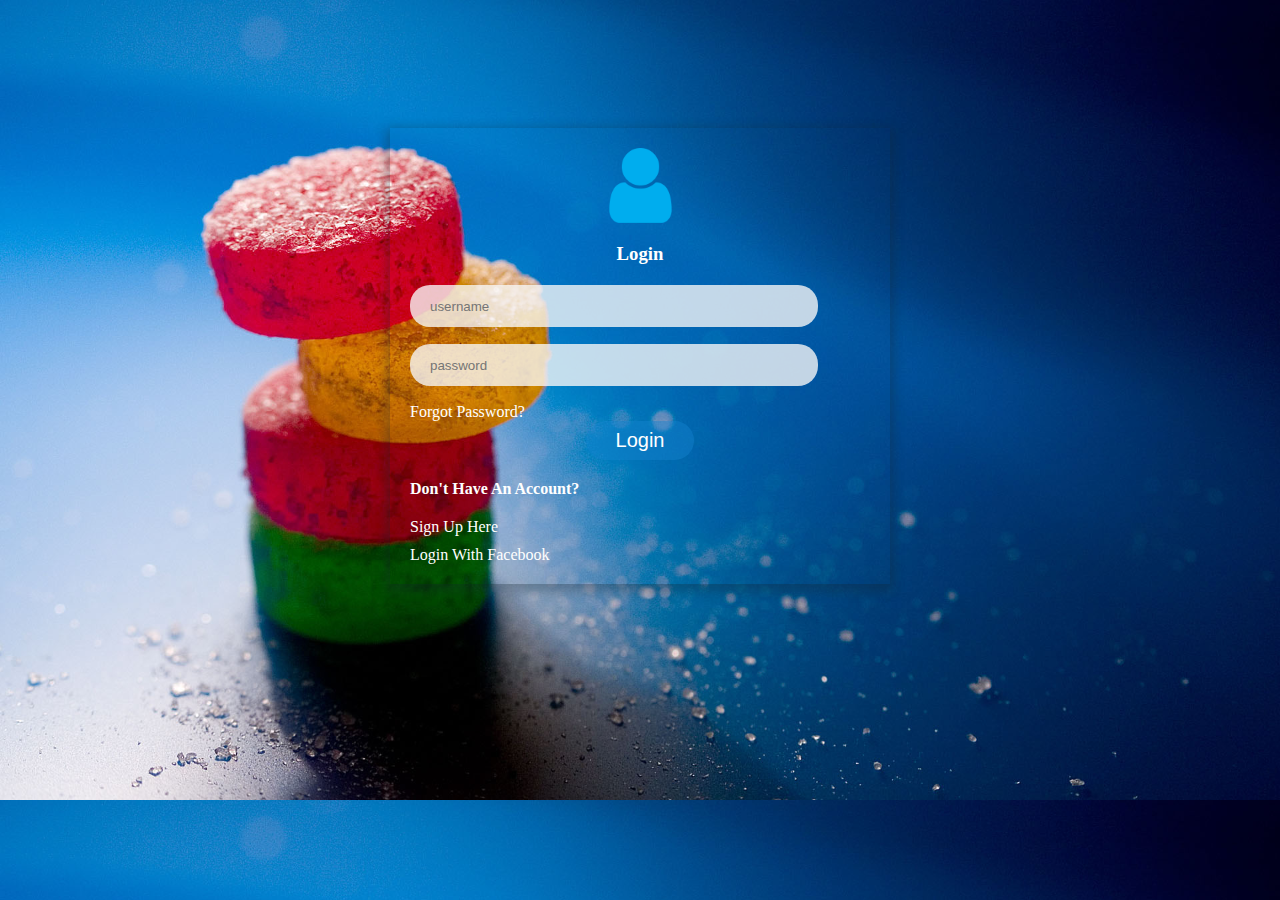
<file: index.html>
<!DOCTYPE html>
	<html>
	<head>
		<title>Login page</title>

		<link rel="stylesheet" type="text/css" href="css/style.css">
	</head>
	<body>

		<div  class="container">
			<div class="login-section">
				<img src="img/user-logo.png">

				<h3>Login</h3>
				<form>
					<input type="text" name="username" class="form-control" placeholder="username" autocomplete="off">

					<input type="password" name="password" class="form-control" placeholder="password">

					<a href="forgot-pass.html"><p>Forgot Password?</p></a>

					<input type="submit" value="Login" class="login-btn">

				</form>
				<h4>Don't Have An Account?</h4>
				<a href="sign-up.html"><p style="margin-bottom: 10px">Sign Up Here </p></a>
				<a href="https://facebook.com"><p>Login With Facebook</p></a>

			

			</div>
			
		</div>



	</body>
	</html>
</file>
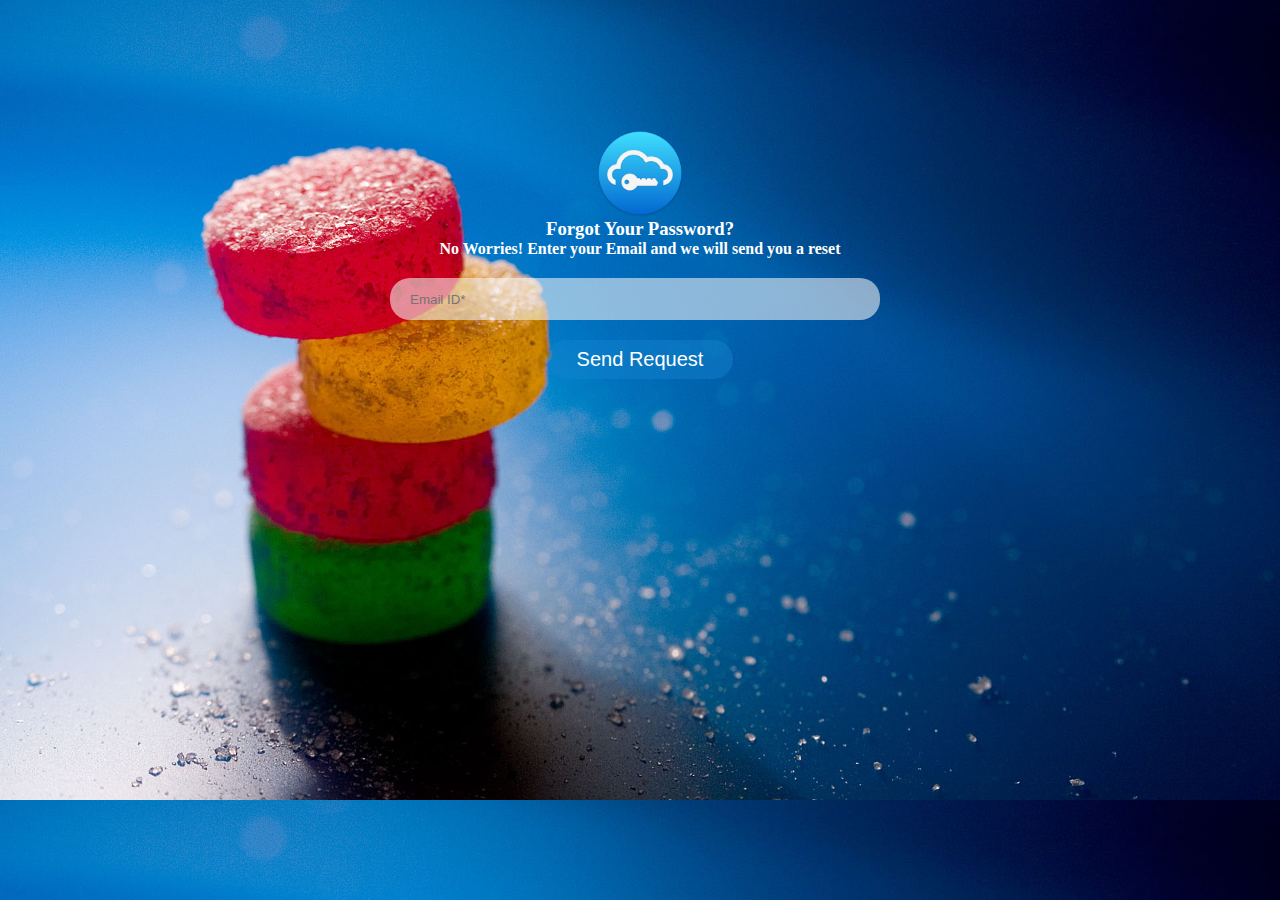
<file: forgot-pass.html>
<!DOCTYPE html>
	<html>
	<head>
		<title>forgot password</title>

		<link rel="stylesheet" type="text/css" href="css/style.css">
	</head>
	<body>

		<div  class="container">
			<div class="password">
				<img src="img/pass.png" >

				<h3>Forgot Your Password?</h3>
				<h4>No Worries! Enter your Email and we will send you a reset</h4>
				<form>
					<input type="text" name="email" class="forgot" placeholder="Email ID*" autocomplete="off">
					<input type="submit" value="Send Request" class="request-btn">

				</form>
			

			</div>
			
		</div>



	</body>
	</html>
</file>
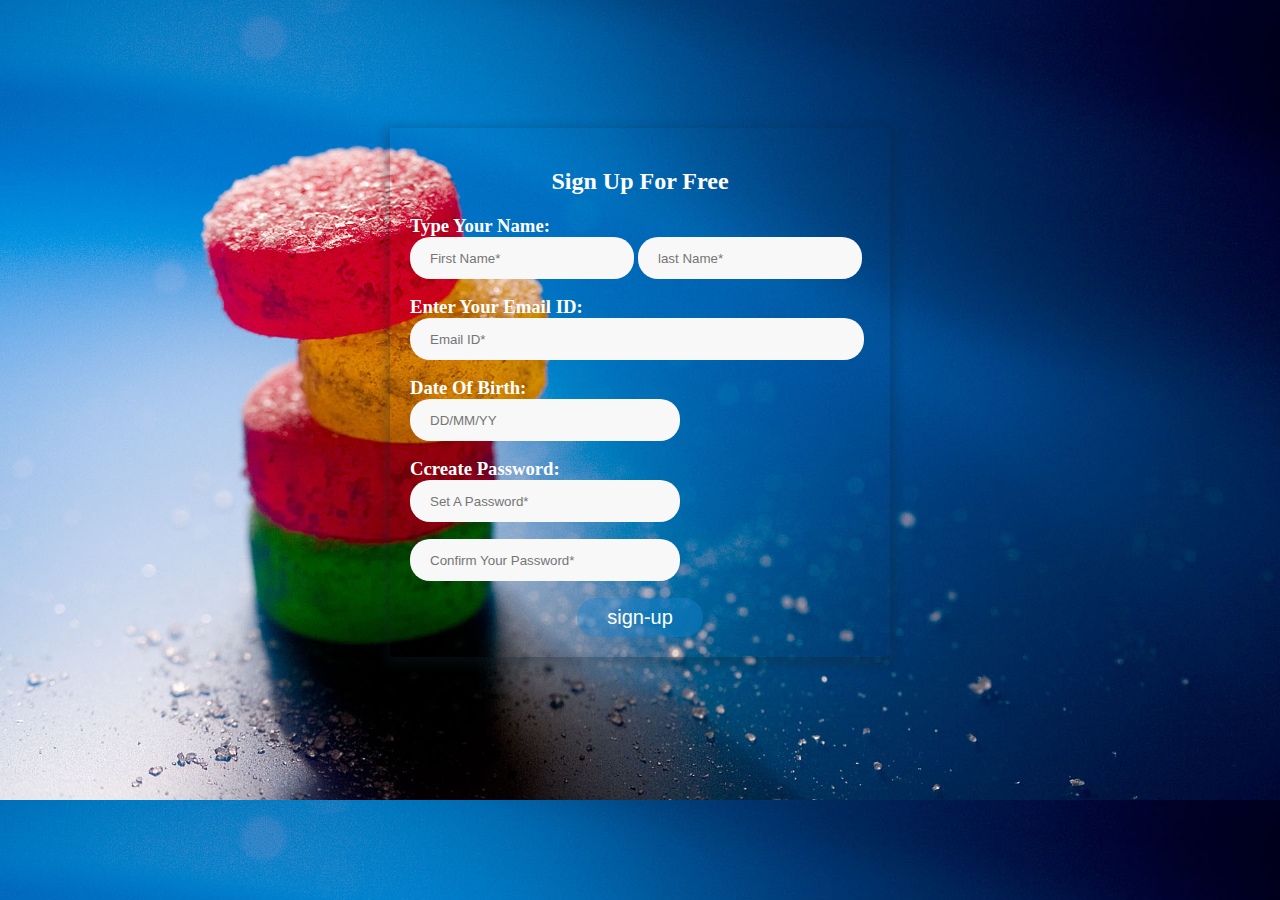
<file: sign-up.html>
<!DOCTYPE html>
    <html>
    <head>
        <title>Login page</title>

        <link rel="stylesheet" type="text/css" href="css/style.css">
    </head>
    <body>

        <div  class="container">
            <div class="sign-up-section">

                <h2>Sign Up For Free</h2>
                <form>

                    <h3>Type Your Name:</h3>
                    <input type="text" name="firstname" class="control" placeholder="First Name*" style="width: 40%">

                    <input type="text" name="lastname" class="control" placeholder="last Name*" style="width: 40%">

                    <h3>Enter Your Email ID:</h3>

                    <input type="text" name="email" class="control" placeholder="Email ID*" autocomplete="off">

                    <h3>Date Of Birth:</h3>

                    <input type="text" name="dateofbirth" class="control" placeholder="DD/MM/YY" style="width: 50%">

                    <h3>Ccreate Password:</h3>



                    <input type="password" name="password" class="control" placeholder="Set A Password*" style="width: 50%">

                    <input type="password" name="password" class="control" placeholder="Confirm Your Password*" style="width: 50%">

                    <input type="submit" value="sign-up" class="sign-up-btn">

                </form>
                
            </div>
            
        </div>



    </body>
    </html>
</file>
<file: css/style.css>
*{
	margin: 0px;
}
body{
background: url(../img/image.jpg);
background-size:cover;

}
.container{
width: 500px;
margin: 10% auto;

}
.login-section{

	background-color:#f8f8f800;
	padding: 20px;
	    background-color: transparent;
    box-shadow: 0 4px 10px 4px rgba(19, 35, 47, 0.3);

}
.login-section img{
	display: block;
	margin: 0 auto;
	height: 75px;
	width: 75px;
}
.login-section h3{
	text-align: center;
	    padding: 20px 0px;
	    color: white;

	}
	    .login-section h4{
	    padding: 20px 0px;
	    color: white;
}
.form-control{
    height: 2px;
    width: 80%;
    padding: 20px;
    border:  1px;
    margin-bottom: 17px;
    border-radius: 20px;
        background-color: #f8f8f8c9;

}
.login-btn{
background-color: #1584d06e;
padding: 8px 30px;
    font-size: 20px;
    border: 1px;
    margin: 0 auto;
    display: block;
    color: white;
    border-radius: 33px;

}
.login-btn:hover{
	cursor: pointer;
	background-color: #07c1f9;
	 transition: 0.5s;
	
}
.login-section p{
	color: white
}
.login-section a{
	text-decoration: none;
}
.login-section a:hover{
	color: blue;
}
.sign-up-section h2{
	text-align: center;
	    padding: 20px 0px;
	    color: white;
}
.sign-up-btn{
background-color: #1584d06e;
padding: 8px 30px;
    font-size: 20px;
    border: 1px;
    margin: 0 auto;
    display: block;
    color: white;
    border-radius: 33px;

}
.sign-up-btn:hover{
	cursor: pointer;
	background-color: #07c1f9;
	 transition: 0.5s;
}
.control{
    height: 2px;
    width: 90%;
    padding: 20px;
    border:  1px;
    margin-bottom: 17px;
    border-radius: 20px;
        background-color: #f8f8f8;

}
.sign-up-section{

	background-color:#f8f8f800;
	padding: 20px;
	    background-color: transparent;
    box-shadow: 0 4px 10px 4px rgba(19, 35, 47, 0.3);

}

.sign-up-section h3{
	color: white;
}
.request-btn{
	background-color: #1584d06e;
padding: 8px 30px;
    font-size: 20px;
    border: 1px;
    margin: 0 auto;
    display: block;
    color: white;
    border-radius: 33px;

}
.request-btn:hover{
	cursor: pointer;
	background-color: #07c1f9;
	 transition: 0.5s;
}
.password h3{
	color: white;
	text-align: center;
}
.password h4{
	color: white;
	text-align: center;
}
.password img{
	display: block;
	margin: 0 auto;
	height: 90px;
	width: 90px;
}
.forgot{
    height: 2px;
    width: 90%;
    padding: 20px;
    border:  1px;
    margin-bottom: 20px;
    margin-top: 20px;
    border-radius: 20px;
        background-color: #f8f8f891;

}
</file>
